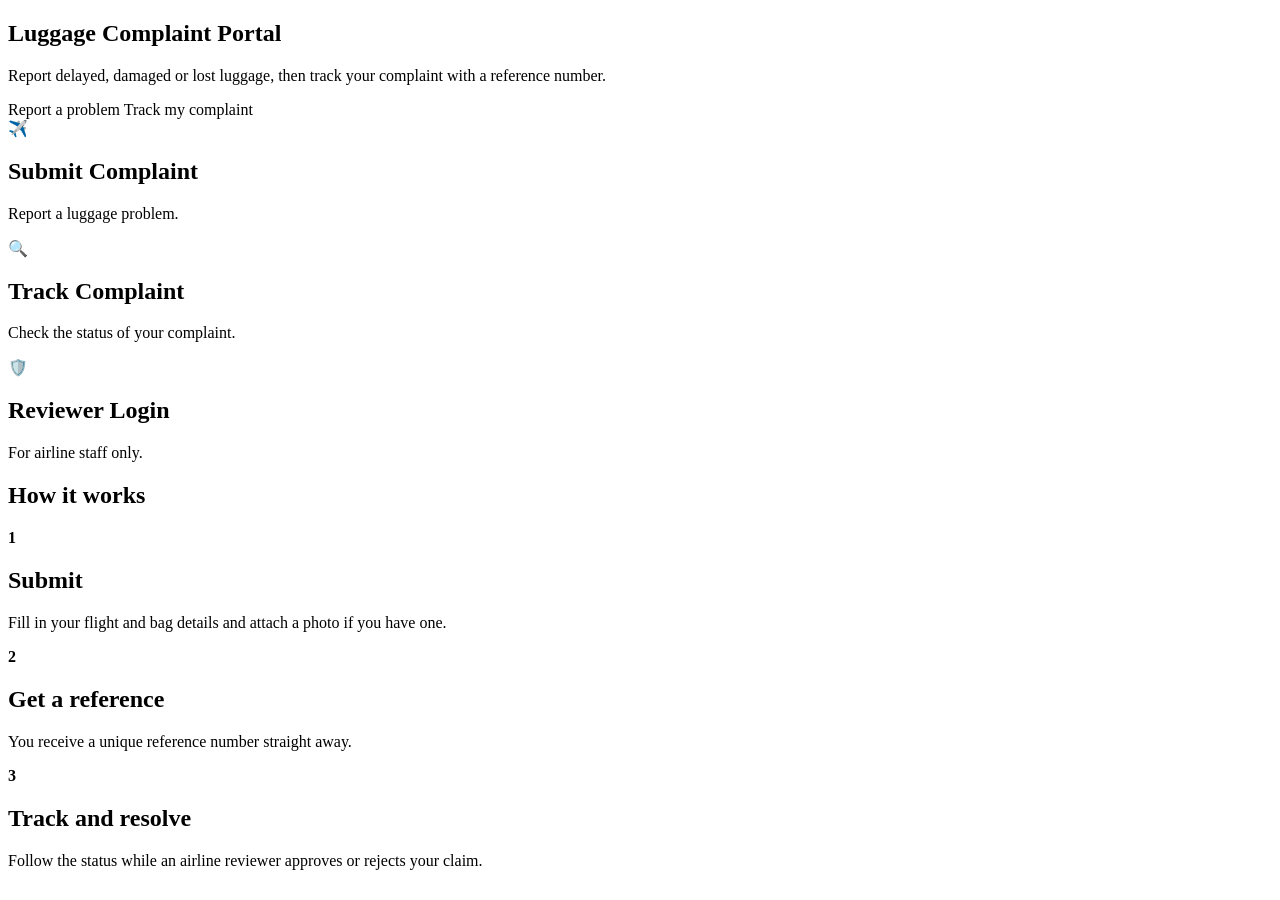
<file: src/main/resources/templates/index.html>
<!DOCTYPE html>
<html lang="en" xmlns:th="http://www.thymeleaf.org">
<head th:replace="~{fragments :: head('Home')}"></head>
<body>
<header th:replace="~{fragments :: nav}"></header>
<main class="container">
  <section class="hero">
    <h1>Luggage Complaint Portal</h1>
    <p>Report delayed, damaged or lost luggage, then track your complaint with a reference number.</p>
    <a class="btn" th:href="@{/complaints/new}">Report a problem</a>
    <a class="btn secondary" th:href="@{/track}">Track my complaint</a>
  </section>

  <div class="cards">
    <a class="card" id="linkSubmit" th:href="@{/complaints/new}"><span class="icon">&#9992;&#65039;</span><h2>Submit Complaint</h2><p>Report a luggage problem.</p></a>
    <a class="card" id="linkTrack" th:href="@{/track}"><span class="icon">&#128269;</span><h2>Track Complaint</h2><p>Check the status of your complaint.</p></a>
    <a class="card" id="linkReviewer" th:href="@{/login}"><span class="icon">&#128737;&#65039;</span><h2>Reviewer Login</h2><p>For airline staff only.</p></a>
  </div>

  <h2 class="section-title">How it works</h2>
  <div class="steps">
    <div class="step"><b>1</b><h2>Submit</h2><p>Fill in your flight and bag details and attach a photo if you have one.</p></div>
    <div class="step"><b>2</b><h2>Get a reference</h2><p>You receive a unique reference number straight away.</p></div>
    <div class="step"><b>3</b><h2>Track and resolve</h2><p>Follow the status while an airline reviewer approves or rejects your claim.</p></div>
  </div>
</main>
<footer th:replace="~{fragments :: footer}"></footer>
</body>
</html>
</file>
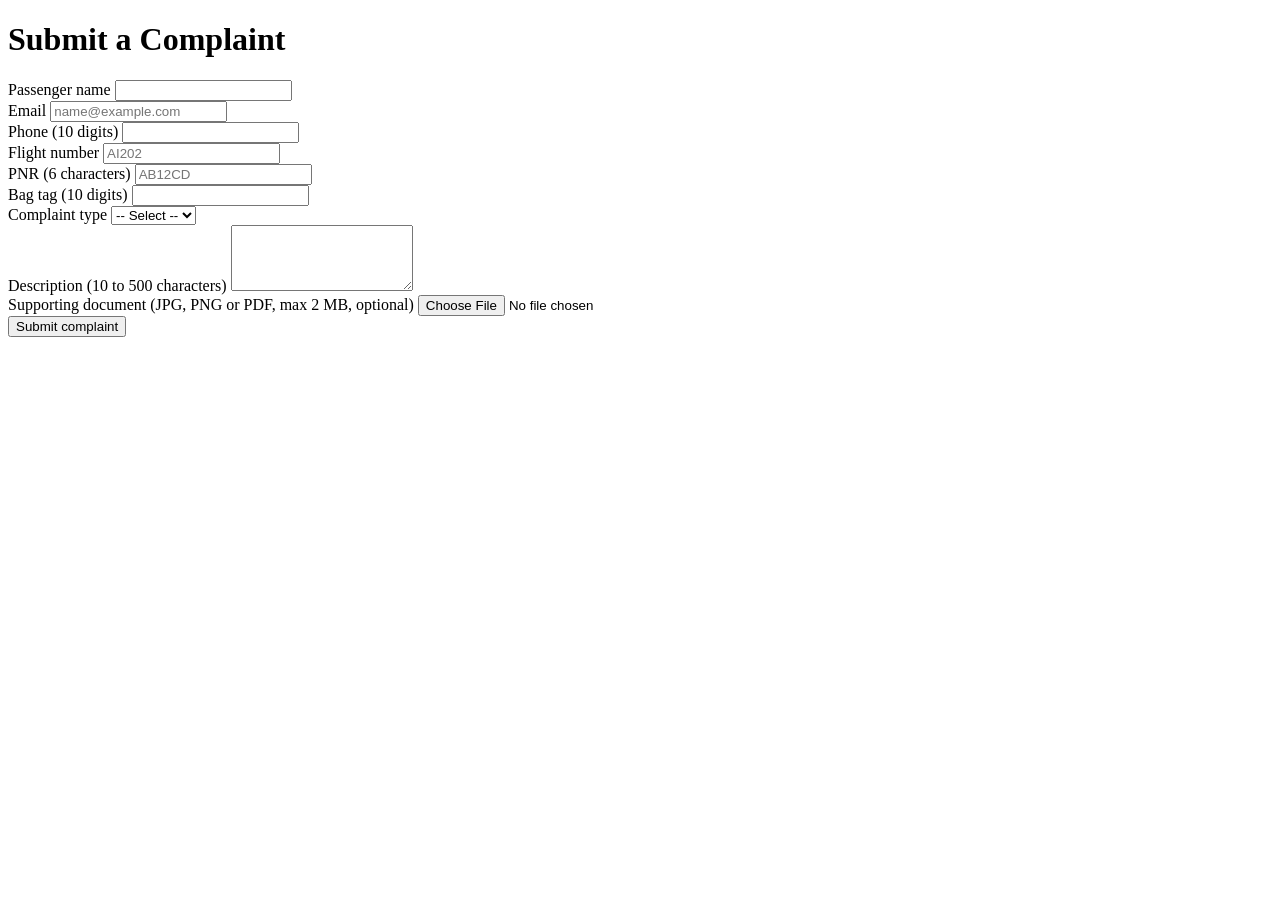
<file: src/main/resources/templates/complaint-form.html>
<!DOCTYPE html>
<html lang="en" xmlns:th="http://www.thymeleaf.org">
<head th:replace="~{fragments :: head('Submit Complaint')}"></head>
<body>
<header th:replace="~{fragments :: nav}"></header>
<main class="container">
  <h1>Submit a Complaint</h1>
  <!-- novalidate: the server does the validation so errors are shown consistently -->
  <form th:action="@{/complaints}" th:object="${complaintForm}" method="post" enctype="multipart/form-data" novalidate>
    <div class="field"><label for="passengerName">Passenger name</label>
      <input type="text" th:field="*{passengerName}">
      <span class="error" th:if="${#fields.hasErrors('passengerName')}" th:errors="*{passengerName}"></span></div>

    <div class="field"><label for="email">Email</label>
      <input type="text" th:field="*{email}" placeholder="name@example.com">
      <span class="error" th:if="${#fields.hasErrors('email')}" th:errors="*{email}"></span></div>

    <div class="field"><label for="phone">Phone (10 digits)</label>
      <input type="text" th:field="*{phone}">
      <span class="error" th:if="${#fields.hasErrors('phone')}" th:errors="*{phone}"></span></div>

    <div class="field"><label for="flightNo">Flight number</label>
      <input type="text" th:field="*{flightNo}" placeholder="AI202">
      <span class="error" th:if="${#fields.hasErrors('flightNo')}" th:errors="*{flightNo}"></span></div>

    <div class="field"><label for="pnr">PNR (6 characters)</label>
      <input type="text" th:field="*{pnr}" placeholder="AB12CD">
      <span class="error" th:if="${#fields.hasErrors('pnr')}" th:errors="*{pnr}"></span></div>

    <div class="field"><label for="bagTag">Bag tag (10 digits)</label>
      <input type="text" th:field="*{bagTag}">
      <span class="error" th:if="${#fields.hasErrors('bagTag')}" th:errors="*{bagTag}"></span></div>

    <div class="field"><label for="type">Complaint type</label>
      <select th:field="*{type}">
        <option value="">-- Select --</option>
        <option th:each="t : ${types}" th:value="${t}" th:text="${t}"></option>
      </select>
      <span class="error" th:if="${#fields.hasErrors('type')}" th:errors="*{type}"></span></div>

    <div class="field"><label for="description">Description (10 to 500 characters)</label>
      <textarea th:field="*{description}" rows="4"></textarea>
      <span class="error" th:if="${#fields.hasErrors('description')}" th:errors="*{description}"></span></div>

    <div class="field"><label for="attachment">Supporting document (JPG, PNG or PDF, max 2 MB, optional)</label>
      <input type="file" id="attachment" name="attachment" accept=".jpg,.jpeg,.png,.pdf">
      <span class="error" th:if="${#fields.hasErrors('attachment')}" th:errors="*{attachment}"></span></div>

    <button type="submit" id="submit" class="btn">Submit complaint</button>
  </form>
</main>
<footer th:replace="~{fragments :: footer}"></footer>
</body>
</html>
</file>
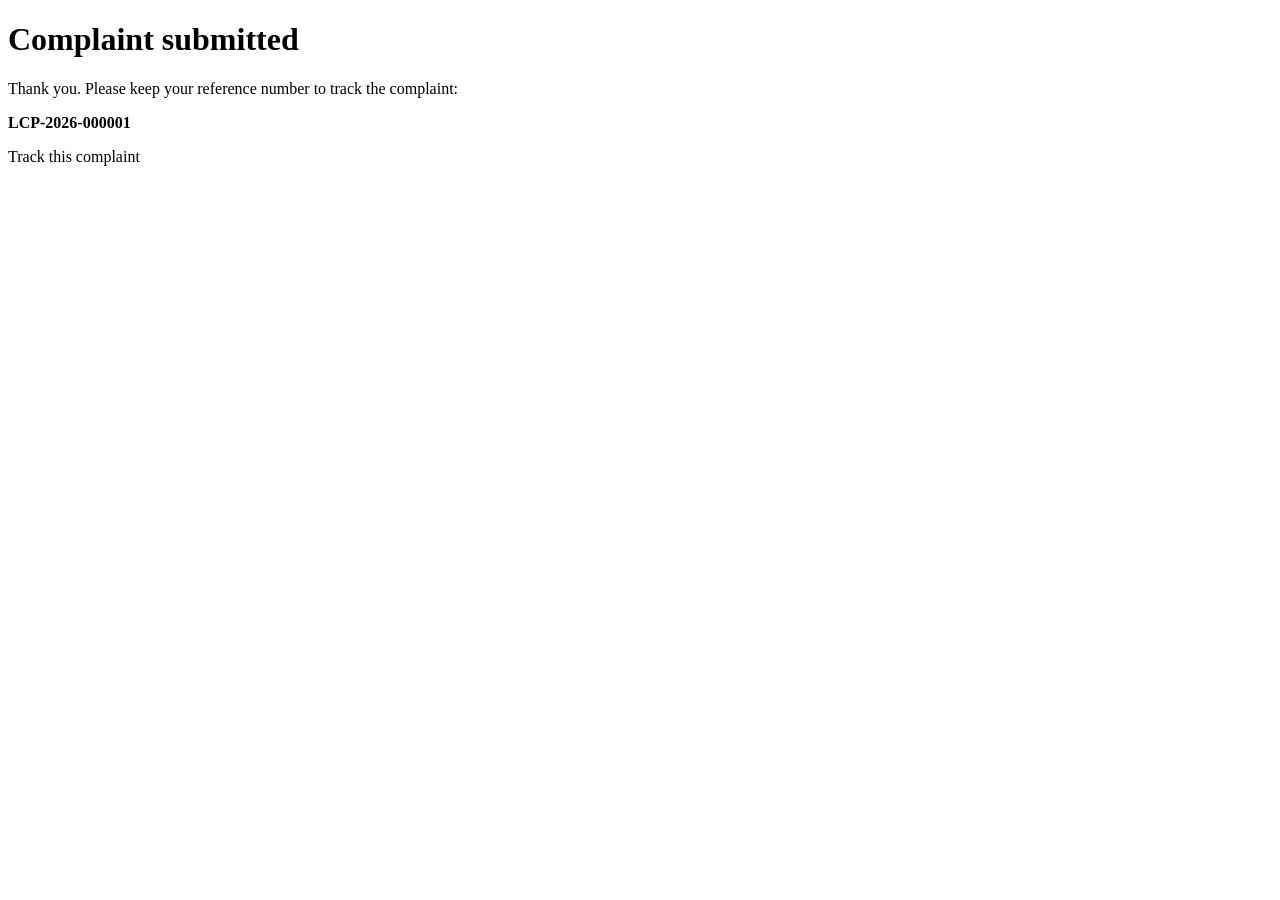
<file: src/main/resources/templates/complaint-success.html>
<!DOCTYPE html>
<html lang="en" xmlns:th="http://www.thymeleaf.org">
<head th:replace="~{fragments :: head('Complaint Submitted')}"></head>
<body>
<header th:replace="~{fragments :: nav}"></header>
<main class="container">
  <h1>Complaint submitted</h1>
  <p>Thank you. Please keep your reference number to track the complaint:</p>
  <p class="refbox"><strong id="referenceNo" th:text="${ref}">LCP-2026-000001</strong></p>
  <a class="btn" th:href="@{/track(ref=${ref})}">Track this complaint</a>
</main>
<footer th:replace="~{fragments :: footer}"></footer>
</body>
</html>
</file>
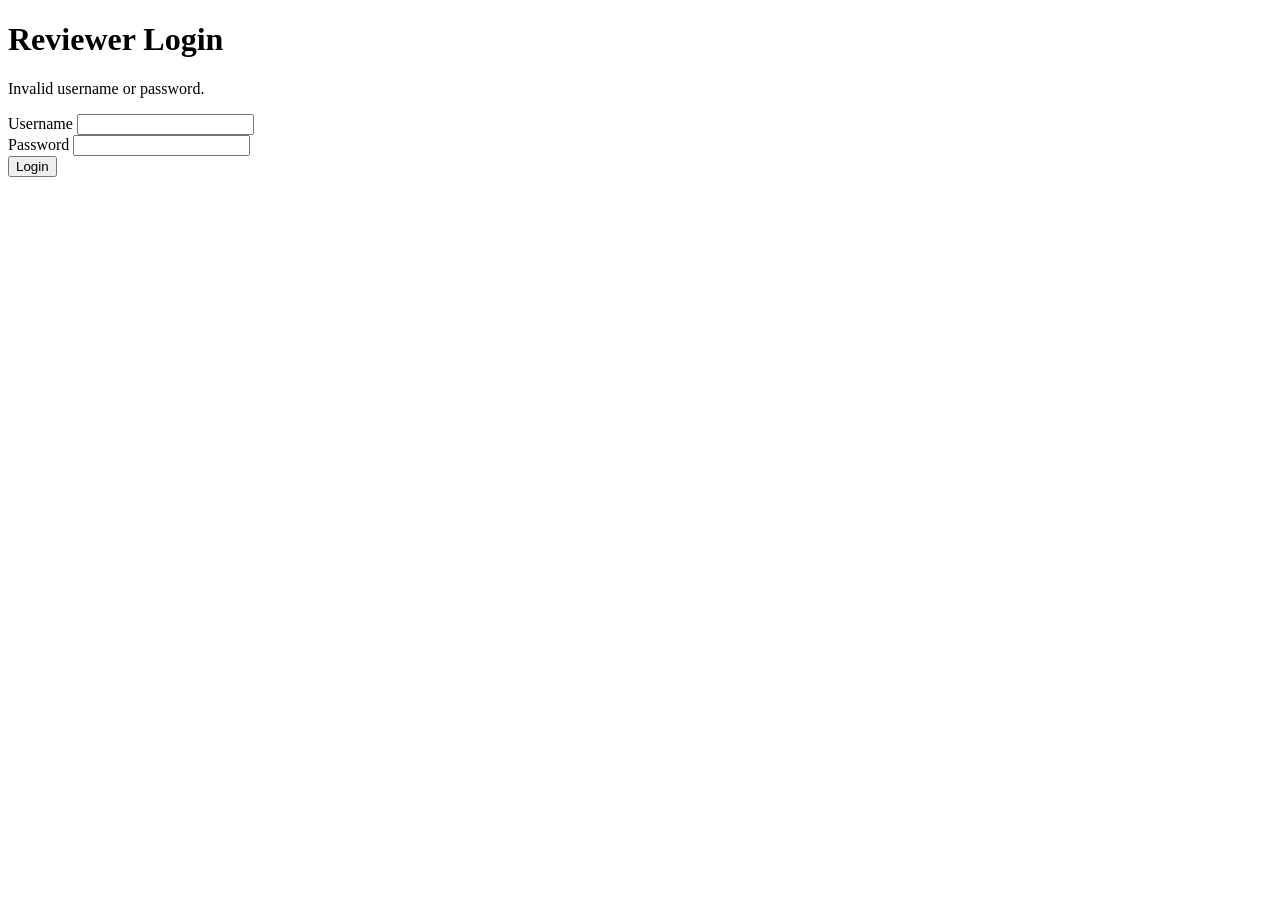
<file: src/main/resources/templates/login.html>
<!DOCTYPE html>
<html lang="en" xmlns:th="http://www.thymeleaf.org">
<head th:replace="~{fragments :: head('Reviewer Login')}"></head>
<body>
<header th:replace="~{fragments :: nav}"></header>
<main class="container narrow">
  <h1>Reviewer Login</h1>
  <p class="error" th:if="${param.error}">Invalid username or password.</p>
  <form th:action="@{/login}" method="post">
    <div class="field"><label for="username">Username</label>
      <input type="text" id="username" name="username"></div>
    <div class="field"><label for="password">Password</label>
      <input type="password" id="password" name="password"></div>
    <button type="submit" id="loginSubmit" class="btn">Login</button>
  </form>
</main>
<footer th:replace="~{fragments :: footer}"></footer>
</body>
</html>
</file>
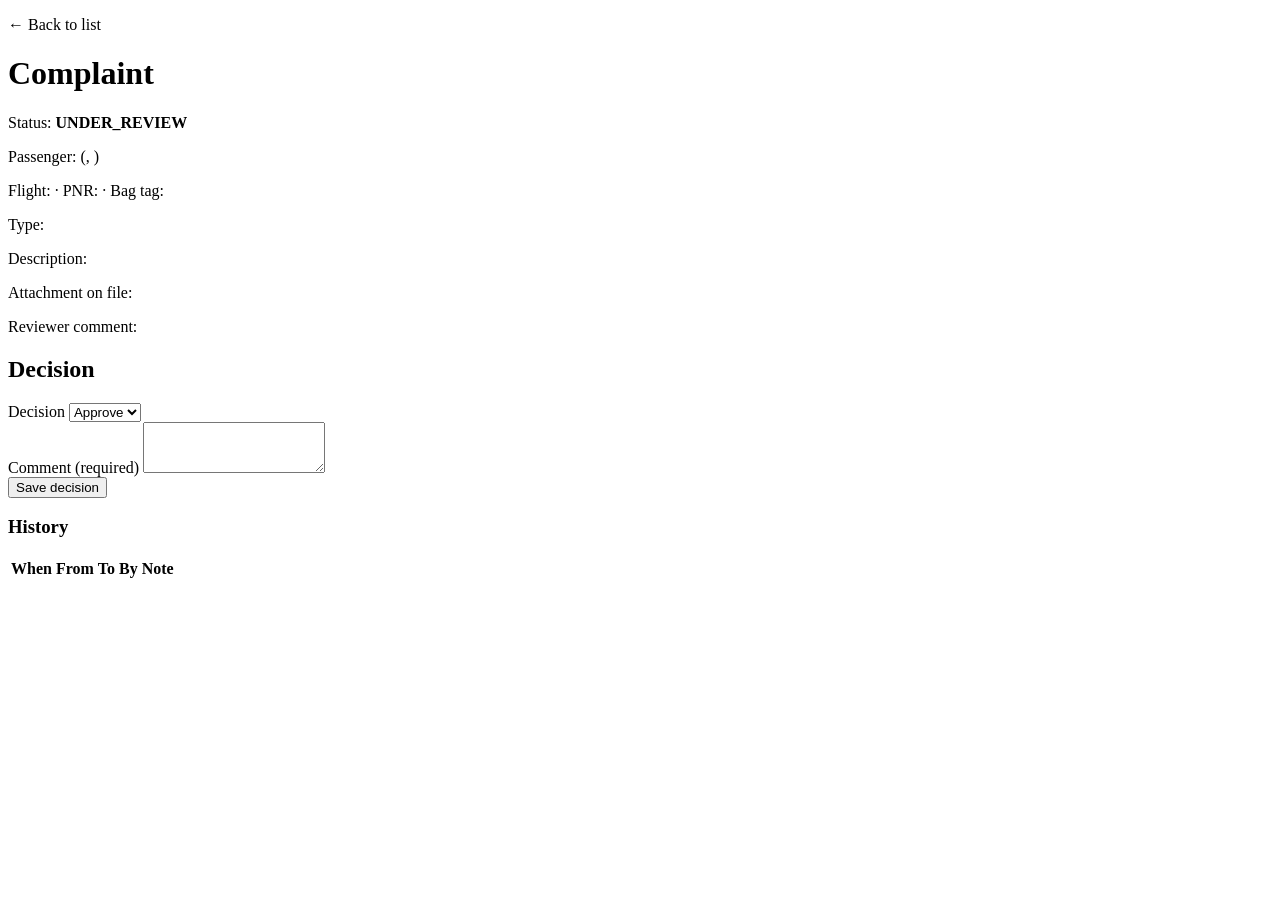
<file: src/main/resources/templates/reviewer-detail.html>
<!DOCTYPE html>
<html lang="en" xmlns:th="http://www.thymeleaf.org">
<head th:replace="~{fragments :: head('Complaint Details')}"></head>
<body>
<header th:replace="~{fragments :: nav}"></header>
<main class="container">
  <p><a th:href="@{/reviewer/complaints}">&larr; Back to list</a></p>
  <h1>Complaint <span th:text="${complaint.referenceNo}"></span></h1>
  <p class="success" th:if="${message}" th:text="${message}"></p>
  <p class="error" th:if="${error}" th:text="${error}"></p>

  <section class="panel">
    <p>Status: <strong id="statusValue" th:text="${complaint.status}">UNDER_REVIEW</strong></p>
    <p>Passenger: <span th:text="${complaint.passengerName}"></span> (<span th:text="${complaint.email}"></span>, <span th:text="${complaint.phone}"></span>)</p>
    <p>Flight: <span th:text="${complaint.flightNo}"></span> &middot; PNR: <span th:text="${complaint.pnr}"></span> &middot; Bag tag: <span th:text="${complaint.bagTag}"></span></p>
    <p>Type: <span th:text="${complaint.type}"></span></p>
    <p>Description: <span th:text="${complaint.description}"></span></p>
    <p th:if="${complaint.attachmentPath != null}">Attachment on file: <span th:text="${complaint.attachmentPath}"></span></p>
    <p th:if="${complaint.reviewerComment != null}">Reviewer comment: <span th:text="${complaint.reviewerComment}"></span></p>
  </section>

  <section class="panel" th:unless="${decided}">
    <h2>Decision</h2>
    <form th:action="@{/reviewer/complaints/{id}/decision(id=${complaint.id})}" method="post">
      <div class="field"><label for="decision">Decision</label>
        <select id="decision" name="decision">
          <option value="APPROVE">Approve</option>
          <option value="REJECT">Reject</option>
        </select></div>
      <div class="field"><label for="comment">Comment (required)</label>
        <textarea id="comment" name="comment" rows="3"></textarea></div>
      <button type="submit" id="decisionSubmit" class="btn">Save decision</button>
    </form>
  </section>

  <h3>History</h3>
  <table>
    <thead><tr><th>When</th><th>From</th><th>To</th><th>By</th><th>Note</th></tr></thead>
    <tbody>
      <tr th:each="h : ${history}">
        <td th:text="${#temporals.format(h.changedAt, 'dd MMM HH:mm')}"></td>
        <td th:text="${h.oldStatus}"></td>
        <td th:text="${h.newStatus}"></td>
        <td th:text="${h.changedBy}"></td>
        <td th:text="${h.note}"></td>
      </tr>
    </tbody>
  </table>
</main>
<footer th:replace="~{fragments :: footer}"></footer>
</body>
</html>
</file>
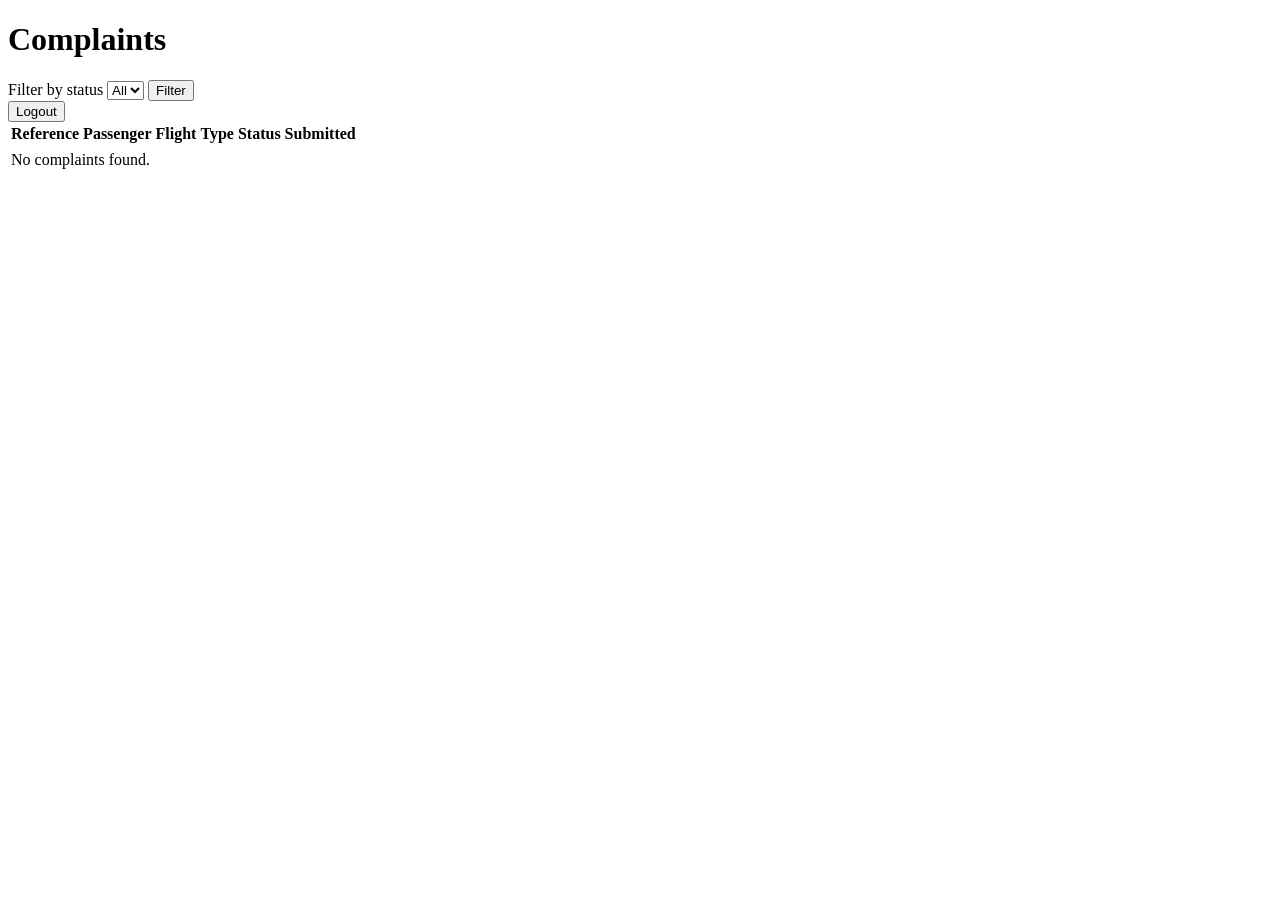
<file: src/main/resources/templates/reviewer-list.html>
<!DOCTYPE html>
<html lang="en" xmlns:th="http://www.thymeleaf.org">
<head th:replace="~{fragments :: head('Complaints')}"></head>
<body>
<header th:replace="~{fragments :: nav}"></header>
<main class="container">
  <h1>Complaints</h1>
  <form th:action="@{/reviewer/complaints}" method="get" class="inline-form">
    <label for="status">Filter by status</label>
    <select id="status" name="status">
      <option value="">All</option>
      <option th:each="s : ${statuses}" th:value="${s}" th:text="${s}" th:selected="${s.name() == selected}"></option>
    </select>
    <button type="submit" class="btn">Filter</button>
  </form>
  <form th:action="@{/logout}" method="post" class="inline-form"><button type="submit" id="logout" class="btn secondary">Logout</button></form>
  <table>
    <thead><tr><th>Reference</th><th>Passenger</th><th>Flight</th><th>Type</th><th>Status</th><th>Submitted</th></tr></thead>
    <tbody>
      <tr th:each="c : ${complaints}">
        <td><a th:href="@{/reviewer/complaints/{id}(id=${c.id})}" th:text="${c.referenceNo}"></a></td>
        <td th:text="${c.passengerName}"></td>
        <td th:text="${c.flightNo}"></td>
        <td th:text="${c.type}"></td>
        <td th:text="${c.status}"></td>
        <td th:text="${#temporals.format(c.createdAt, 'dd MMM HH:mm')}"></td>
      </tr>
      <tr th:if="${#lists.isEmpty(complaints)}"><td colspan="6">No complaints found.</td></tr>
    </tbody>
  </table>
</main>
<footer th:replace="~{fragments :: footer}"></footer>
</body>
</html>
</file>
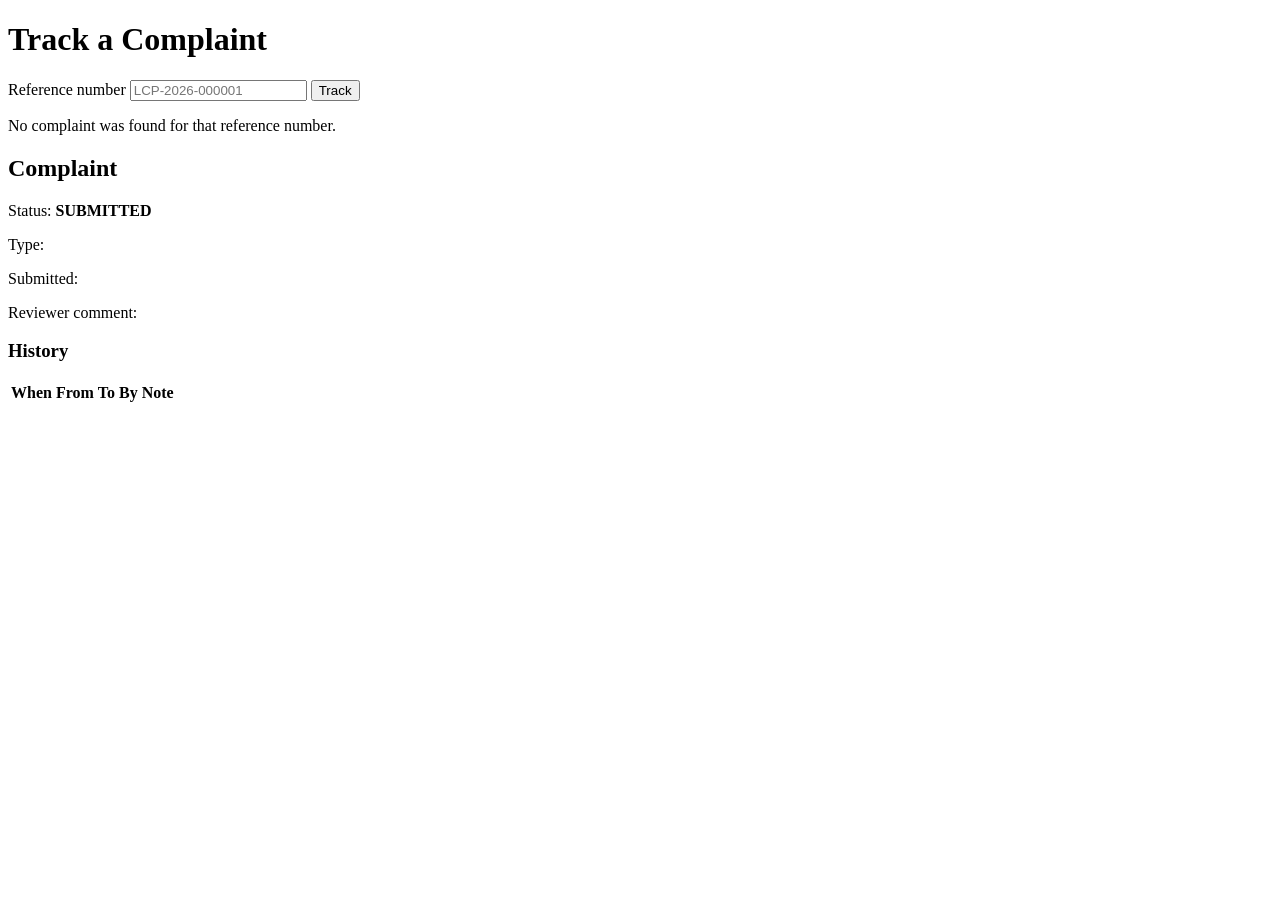
<file: src/main/resources/templates/track.html>
<!DOCTYPE html>
<html lang="en" xmlns:th="http://www.thymeleaf.org">
<head th:replace="~{fragments :: head('Track Complaint')}"></head>
<body>
<header th:replace="~{fragments :: nav}"></header>
<main class="container">
  <h1>Track a Complaint</h1>
  <form th:action="@{/track}" method="get" class="inline-form">
    <label for="trackRef">Reference number</label>
    <input type="text" id="trackRef" name="ref" th:value="${ref}" placeholder="LCP-2026-000001">
    <button type="submit" id="trackSubmit" class="btn">Track</button>
  </form>

  <p class="error" id="notFound" th:if="${notFound}">No complaint was found for that reference number.</p>

  <section th:if="${complaint != null}" class="panel">
    <h2>Complaint <span th:text="${complaint.referenceNo}"></span></h2>
    <p>Status: <strong id="statusValue" th:text="${complaint.status}">SUBMITTED</strong></p>
    <p>Type: <span th:text="${complaint.type}"></span></p>
    <p>Submitted: <span th:text="${#temporals.format(complaint.createdAt, 'dd MMM yyyy HH:mm')}"></span></p>
    <p th:if="${complaint.reviewerComment != null}">Reviewer comment: <span id="reviewerComment" th:text="${complaint.reviewerComment}"></span></p>
    <h3>History</h3>
    <table>
      <thead><tr><th>When</th><th>From</th><th>To</th><th>By</th><th>Note</th></tr></thead>
      <tbody>
        <tr th:each="h : ${history}">
          <td th:text="${#temporals.format(h.changedAt, 'dd MMM HH:mm')}"></td>
          <td th:text="${h.oldStatus}"></td>
          <td th:text="${h.newStatus}"></td>
          <td th:text="${h.changedBy}"></td>
          <td th:text="${h.note}"></td>
        </tr>
      </tbody>
    </table>
  </section>
</main>
<footer th:replace="~{fragments :: footer}"></footer>
</body>
</html>
</file>
